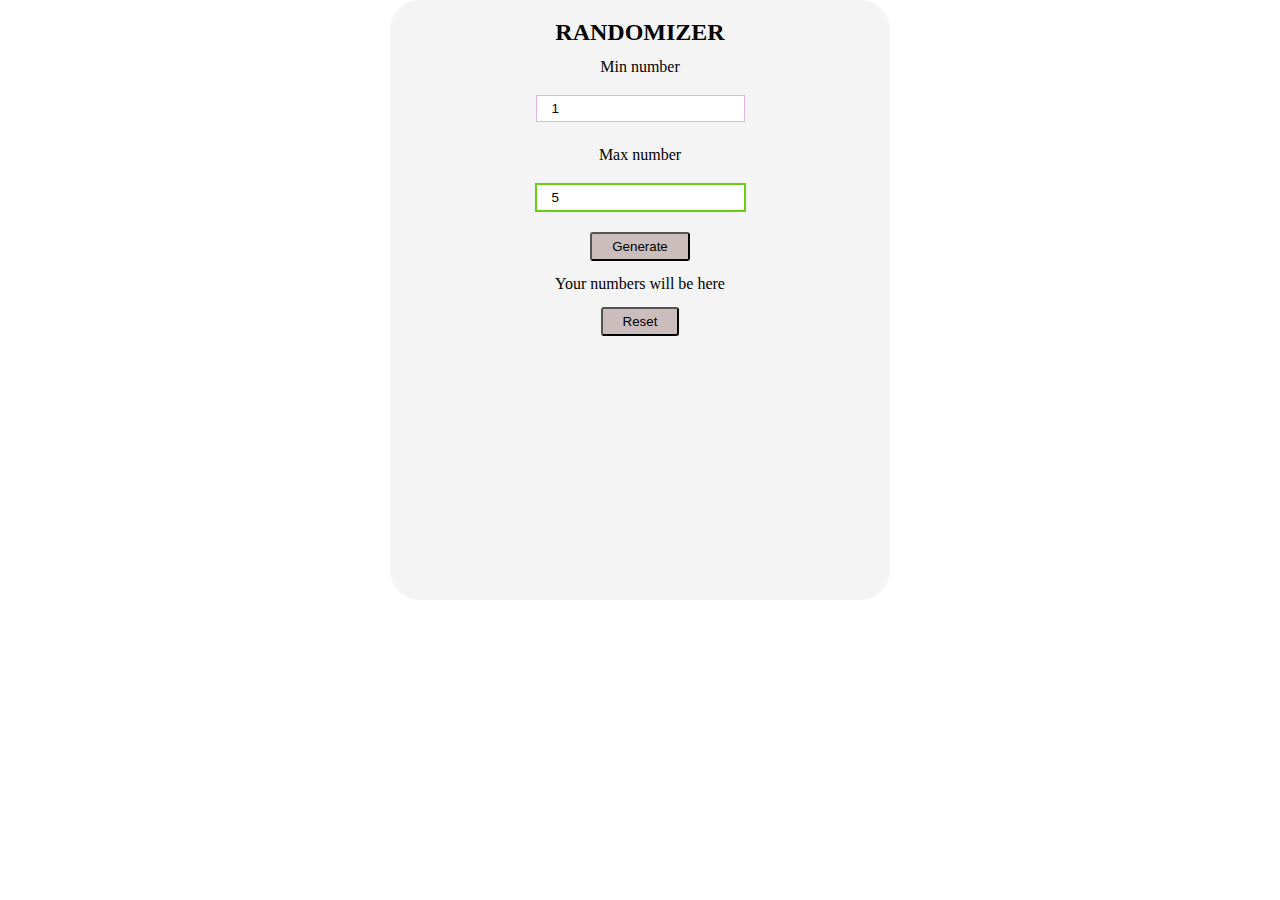
<file: HW4/index.html>
<!DOCTYPE html>
<html lang="en">
  <head>
    <meta charset="UTF-8" />
    <meta http-equiv="X-UA-Compatible" content="IE=edge" />
    <meta name="viewport" content="width=device-width, initial-scale=1.0" />
    <title>Document</title>
    <link rel="stylesheet" href="reset.css">
    <link rel="stylesheet" href="style.css" />
  </head>
  <body>
    <div class="mainBlock">
        <p class = "mainBlock__nameGame">Randomizer</p>
        <p class = "mainBlock__text">Min number</p>
        <input class = "mainBlock__minVal" type="number" name="" id="inputmin" value = 1 />
        <p class = "mainBlock__text">Max number</p>
        <input class = "mainBlock__maxVal" type="number" name="" id="inputmax" value = 5 />
        <button class="mainBlock__button generateButton">Generate</button>
        <p class="mainBlock__text fieldNumbers">Your numbers will be here</p>
        <button class="mainBlock__button  buttonReset">Reset</button>
      
     
    </div>

    <script src="index.js"></script>
  </body>
</html>
</file>
<file: HW4/style.css>
.mainBlock {
  display: flex;
  flex-direction: column;
  align-items: center;
  text-align: center;
  width: 500px;
  height: 600px;
  background-color: rgb(245, 244, 244);
  margin: 0 auto;
  padding: 20px;
  border-radius: 30px;
}

.mainBlock__nameGame {
  text-transform: uppercase;
  font-size:x-large;
  font-weight: 800;
}
.mainBlock__text {
  padding: 5px;
  margin: 10px;
}

.mainBlock__minVal,
.mainBlock__maxVal {
  margin: 5px 0 10px;
  border: 1px solid rgb(224, 182, 224);
  padding: 5px 15px;

}
.mainBlock__maxVal{
    margin-bottom: 20px;
}
.mainBlock__minVal,
.mainBlock__maxVal:focus {
  outline-color: rgb(252, 0, 0);
}

.mainBlock__button{
    padding: 5px 20px;
    background-color: rgb(204, 189, 189);
    border-radius: 3px;
}
.mainBlock__button-disabled {
  background-color: #cccccc;
  padding: 5px 20px;
  border-radius: 15px;
}

.mainBlock__button:hover {
  box-shadow: 0 4px 5px rgba(0, 0, 0, 0.6);
}

input:nth-of-type(2n){
    border:2px solid rgb(103, 209, 17);
}
</file>
